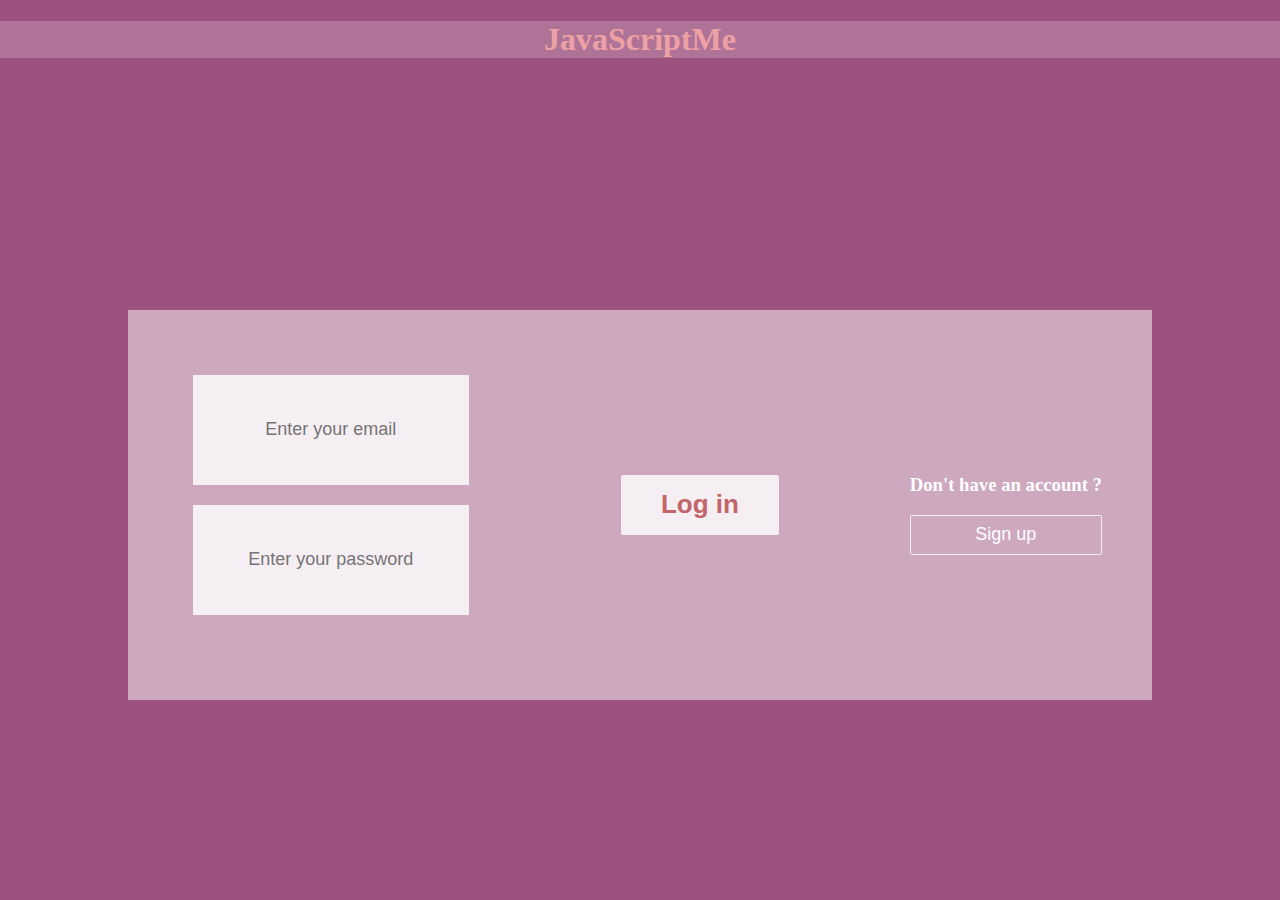
<file: index.html>
<!DOCTYPE html>
<html lang="fr">
    <head>
        <meta charset="utf-8">
        <title>JavaScriptMe</title>
        <link rel="stylesheet" href="css/main.css">
        <script type="text/javascript" src="js/index.js"></script>
    </head>
    <body>
        <main>
            <header>
                <h1>JavaScriptMe</h1>
            </header>
            <section>
                <form action="" class="contact-form" id="connexion-form">

                    <div class="form-block">
                        <div class="input-block">
                            <input type="email" placeholder="Enter your email" class="form-control">
                        </div>

                        <div class="input-block">
                          <input type="password" placeholder="Enter your password" class="form-control">
                        </div>
                    </div>

                    <div class="form-block">
                          <button type="button" class="square-button"  id="envoi1">Log in</button>
                    </div>

                    <div class="form-block-switch">
                        <h3>Don't have an account ?</h3>
                        <button data-form="0" type="button" class="square-button-empty">Sign up</button>
                    </div>

                  </form>
                  <form action="" class="contact-form" id="register-form">

                      <div class="form-block">

                          <div class="input-block">
                              <input type="text" placeholder="Define your username" class="form-control" id="userName">
                          </div>

                          <div class="input-block">
                              <input type="email" placeholder="Enter your email" class="form-control">
                          </div>

                          <div class="input-block">
                            <input type="password" placeholder="Enter your password" class="form-control">
                          </div>

                          <div class="input-block">
                            <input type="password" placeholder="Confirm your password" class="form-control">
                          </div>
                      </div>

                      <div class="form-block">
                            <button type="button" class="square-button" id="envoi2">Sign up</button>
                      </div>

                      <div class="form-block-switch">
                          <h3>Have an account ?</h3>
                          <button data-form="1" type="button" class="square-button-empty">Log in</button>
                      </div>
                    </form>
            </section>
        </main>
    </body>
</html>
</file>
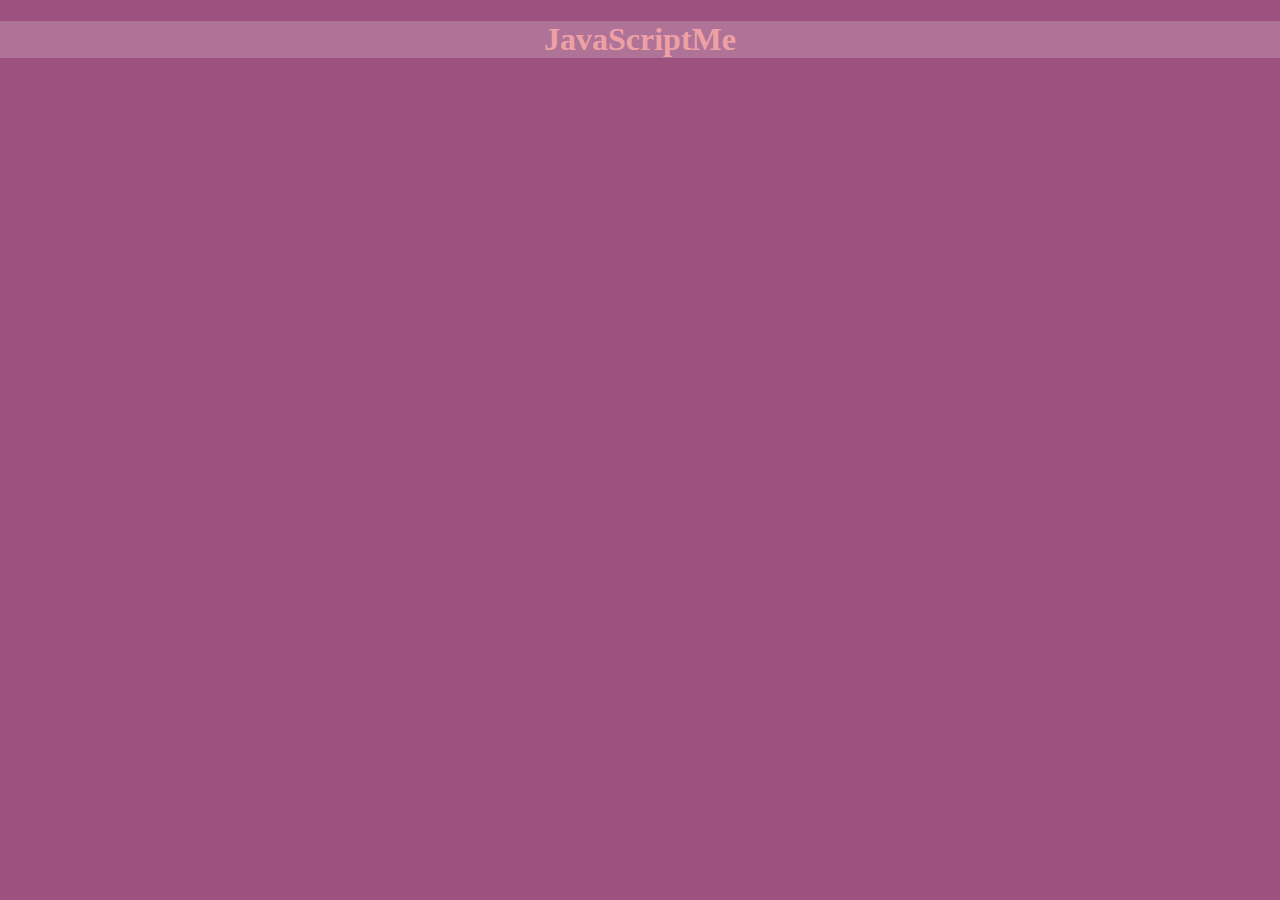
<file: article.html>
<!DOCTYPE html>
<html lang="fr">
    <head>
        <meta charset="utf-8">
        <title>JavaScriptMe</title>
        <link rel="stylesheet" href="css/main.css">
        <script type="text/javascript" src="js/utils.js"></script>
        <script type="text/javascript" src="js/article.js"></script>
    </head>
    <body>
        <main>
            <header>
                <h1>JavaScriptMe</h1>
            </header>

        </main>
    </body>
</html>
</file>
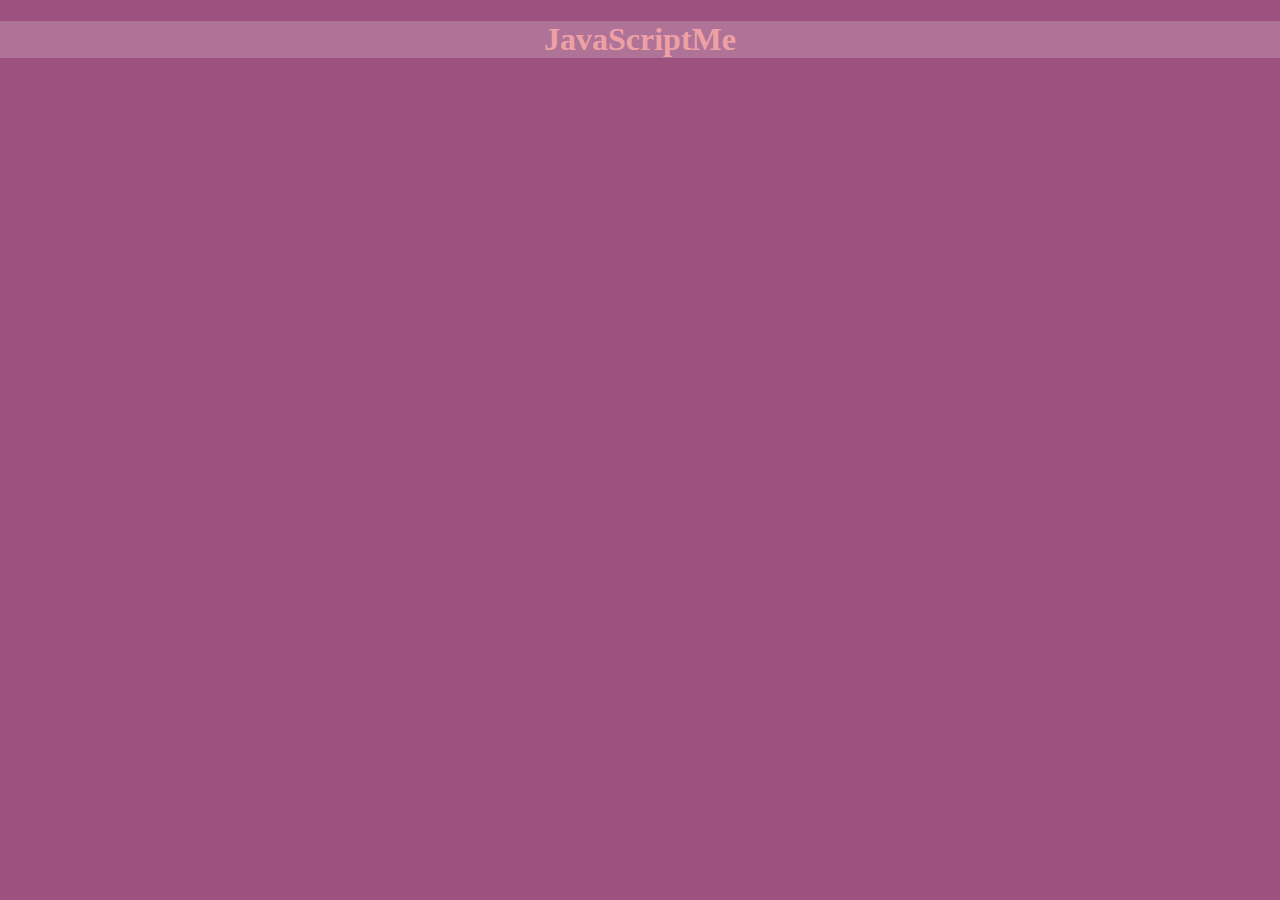
<file: home.html>
<!DOCTYPE html>
<html lang="fr">
    <head>
        <meta charset="utf-8">
        <title>JavaScriptMe</title>
        <link rel="stylesheet" href="css/main.css">
        <script type="text/javascript" src="js/utils.js"></script>
        <script type="text/javascript" src="js/home.js"></script>
    </head>
    <body>
        <main>
            <header>
                <h1>JavaScriptMe</h1>
            </header>
            <section>

            </section>
        </main>
    </body>
</html>
</file>
<file: css/main.css>
body {
    padding: 0;
    margin: 0;
    font-family: fantasy Times;
}

main {
    padding: 0;
    margin: 0;
    display: flex;
    flex-flow: row wrap;
    justify-content: center;
    align-items: flex-start;
    text-align: center;
    width: 100%;
    min-height: 100vh;
    background: #9C517E;
}

main > header {
    display: flex;
    width: 100%;
}

main > header > h1 {
    color: #EDA1A5;
    font-weight: bold;
    background: rgba(255, 255, 255, 0.2);
    width: 100%;
}

main > section {
    width: 80%;
    display: flex;
    justify-content: center;
}

.contact-form {
  margin-top: 30px;
  background-color: rgba(255, 255, 255, 0.5);
  width: 100%;
  display: flex;
  justify-content: space-between;
  align-items: center;
  flex-wrap: wrap;
  padding: 50px;
}

.contact-form .form-block {
    padding: 15px;
}
.contact-form .input-block {
  background-color: rgba(255, 255, 255, 0.8);
  width: 80%;
  height: 60px;
  padding: 25px;
  position: relative;
  margin-bottom: 20px;
  color: grey;
}
.contact-form .input-block input {
  text-align: center;
}
.contact-form .input-block input:focus {
  background-color: #fff;
  outline: 0;
  text-align: center;
}

.contact-form input:focus < .input-block {
  box-shadow: 2px 2px 5px black;
  outline: 0;
}

.contact-form .input-block .form-control {
  background-color: transparent;
  padding: 0;
  border: none;
  box-shadow: none;
  height: 100%;
  width: 100%;
  font-size: 18px;
  color: #333;
}

.contact-form .square-button {
  background-color: rgba(255, 255, 255, 0.8);
  color: #C26569;
  font-size: 26px;
  font-weight: 700;
  text-align: center;
  -moz-border-radius: 2px;
  -webkit-border-radius: 2px;
  border-radius: 2px;
  padding: 0 40px;
  height: 60px;
  border: none;
  width: 100%;
  cursor: pointer;
}
.contact-form .square-button:hover, .contact-form .square-button:focus {
  background-color: #9C517E;
  color: white;
}

.form-block-switch {
    color: white;
}

.contact-form .square-button-empty {
  color: white;
  font-size: 18px;
  text-align: center;
  border: 1px solid rgba(255, 255, 255, 0.8);
  -moz-border-radius: 2px;
  -webkit-border-radius: 2px;
  border-radius: 2px;
  padding: 0 20px;
  height: 40px;
  width: 100%;
  cursor: pointer;
  background: transparent;
}

.contact-form .square-button-empty:hover, .contact-form .square-button-empty:focus {
  background-color: #9C517E;
  color: white;
}

#register-form {
    display: none;
}
</file>
